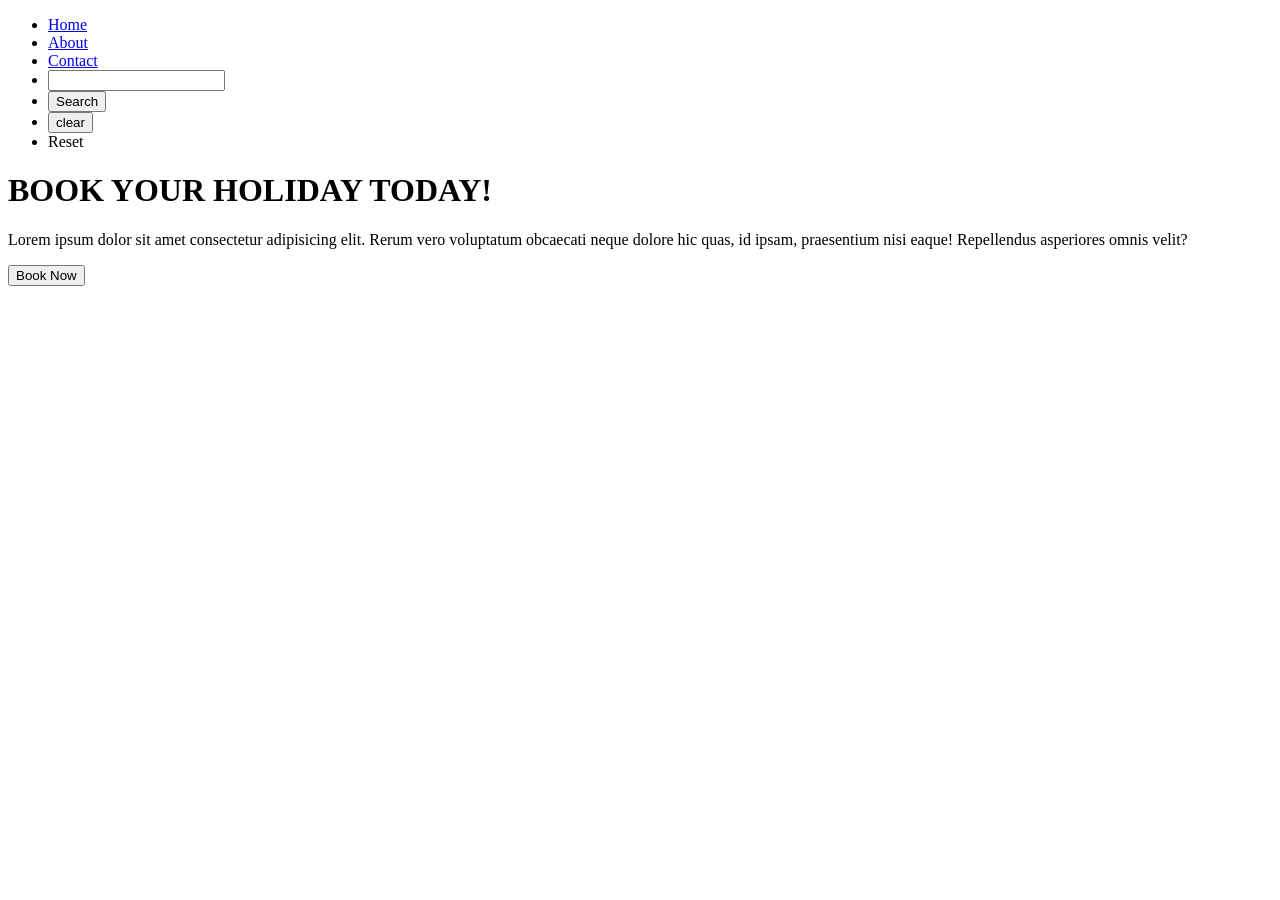
<file: index.html>
<!DOCTYPE html>
<html lang="en">

<head>
        <meta charset="UTF-8">
        <meta name="viewport" content="width=device-width, initial-scale=1.0">
        <title>Sam Travel Recommend</title>
        <link rel="stylesheet" href="travel_recommendation.css">
</head>

<body>
        <nav>
                <ul>
                        <li><a href="index.html">Home</a></li>
                        <li><a href="about.html">About</a></li>
                        <li><a href="contact.html">Contact</a></li>

                        <li><input type="search" id="searchInput" /></li>
                        <li><button id="searchHoliday">Search</button></li>
                        <li><button id="clearSearchBox">clear</button></li>
                        <li><a>Reset</a></li>
                </ul>
        </nav>

        <h1>BOOK YOUR HOLIDAY TODAY!</h1>
        <p>Lorem ipsum dolor sit amet consectetur adipisicing elit. Rerum vero voluptatum obcaecati neque dolore hic
                quas, id ipsam, praesentium nisi eaque! Repellendus asperiores omnis velit?</p>
        <p id="result"></p>
        <p id="searchResult"></p>
        <p id=""></p>
        <button id="jsTest">Book Now</button>
        <script src="./travel_recommendation.js"></script>
</body>

</html>
</file>
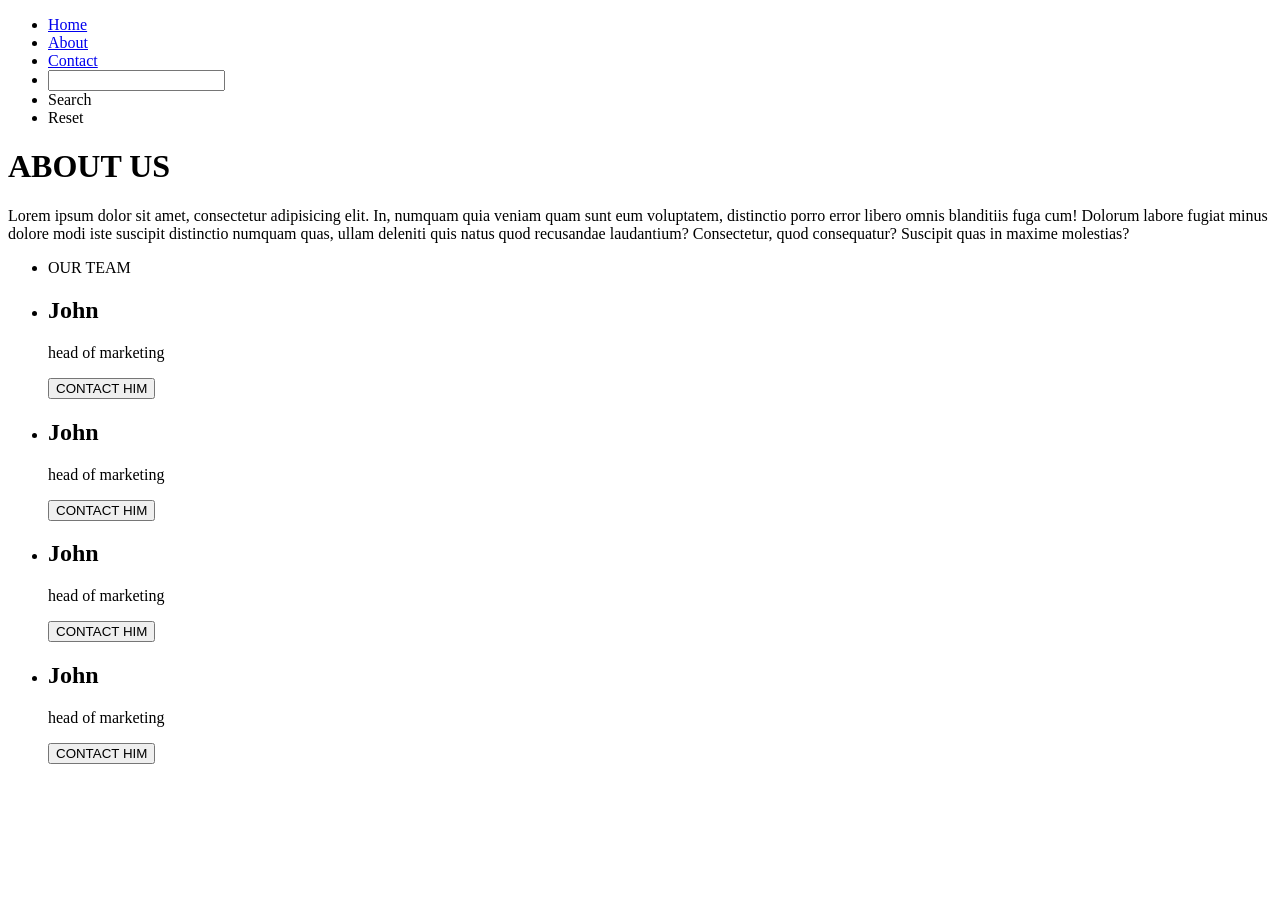
<file: about.html>
<!DOCTYPE html>
<html lang="en">
<head>
        <meta charset="UTF-8">
        <meta name="viewport" content="width=device-width, initial-scale=1.0">
        <title>Sam Travel Recommend</title>
        <link rel="stylesheet" href="travel_recommendation.css"> 
        </head>
<body>
      <nav>
        <ul>
               <li><a href="index.html">Home</a></li>
                        <li><a href="about.html">About</a></li>
                        <li><a href="contact.html">Contact</a></li>
                
                <li><input type="search"/></li>
                <li><a>Search</a></li>
                <li><a>Reset</a></li>
        </ul>
      </nav>

      <h1>ABOUT US</h1>
      <p>Lorem ipsum dolor sit amet, consectetur adipisicing elit. In, numquam quia veniam quam sunt eum voluptatem, distinctio porro error libero omnis blanditiis fuga cum! Dolorum labore fugiat minus dolore modi iste suscipit distinctio numquam quas, ullam deleniti quis natus quod recusandae laudantium? Consectetur, quod consequatur? Suscipit quas in maxime molestias?</p>
      <ul>
        <li>OUR TEAM</li>
        <li>
                <h2>John</h2>
                <p>head of marketing</p>
                <button>CONTACT HIM</button>
        </li>
        <li>
                <h2>John</h2>
                <p>head of marketing</p>
                <button>CONTACT HIM</button>
        </li>
        <li>
                <h2>John</h2>
                <p>head of marketing</p>
                <button>CONTACT HIM</button>
        </li>
        <li>
                <h2>John</h2>
                <p>head of marketing</p>
                <button>CONTACT HIM</button>
        </li>
      </ul>
</body>

</html>
</file>
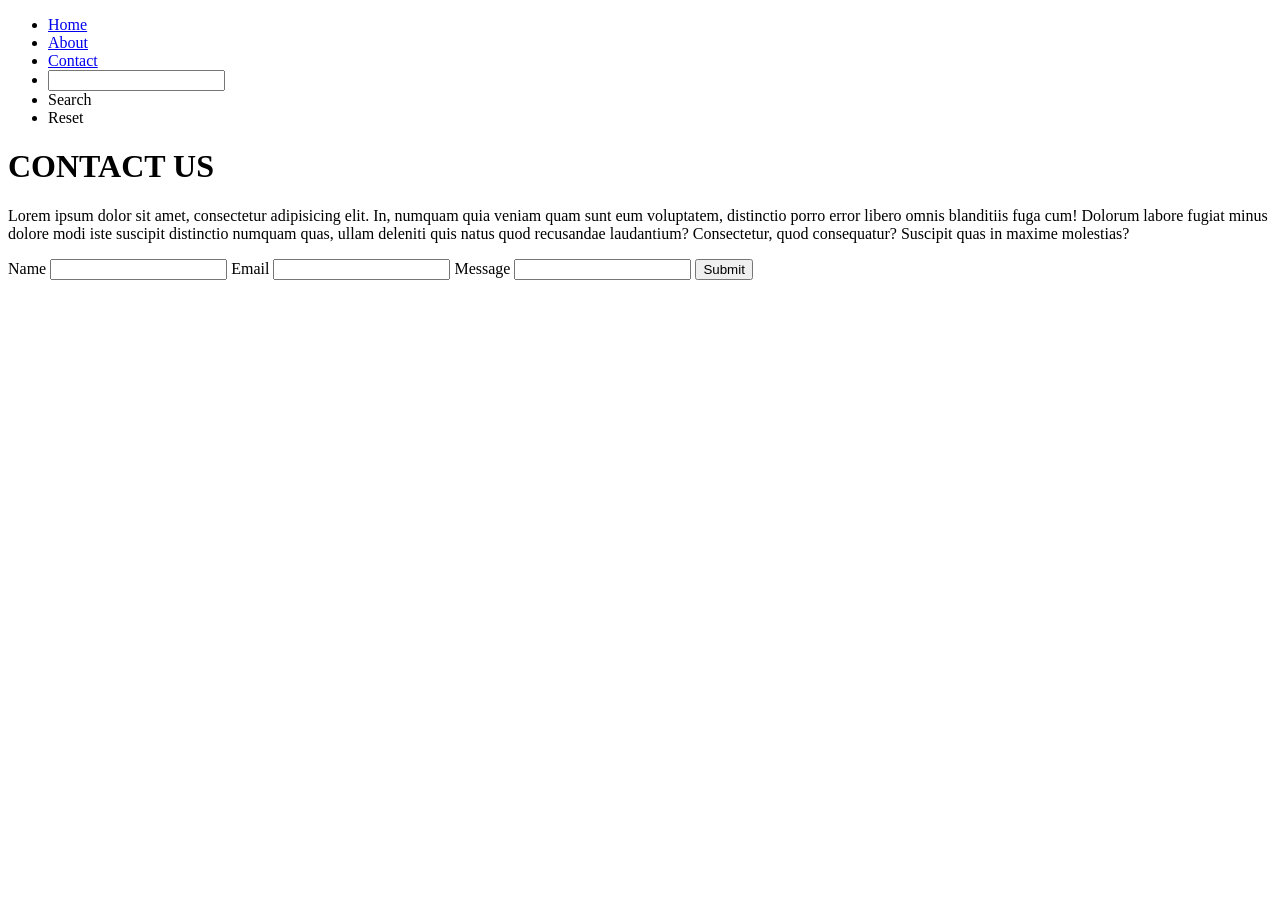
<file: contact.html>
<!DOCTYPE html>
<html lang="en">

<head>
        <meta charset="UTF-8">
        <meta name="viewport" content="width=device-width, initial-scale=1.0">
        <title>Sam Travel Recommend</title>
        <link rel="stylesheet" href="travel_recommendation.css">
</head>

<body>
        <nav>
                <ul>
                       <li><a href="index.html">Home</a></li>
                        <li><a href="about.html">About</a></li>
                        <li><a href="contact.html">Contact</a></li>

                        <li><input type="search" /></li>
                        <li><a>Search</a></li>
                        <li><a>Reset</a></li>
                </ul>
        </nav>

        <h1>CONTACT US</h1>
        <p>Lorem ipsum dolor sit amet, consectetur adipisicing elit. In, numquam quia veniam quam sunt eum voluptatem,
                distinctio porro error libero omnis blanditiis fuga cum! Dolorum labore fugiat minus dolore modi iste
                suscipit distinctio numquam quas, ullam deleniti quis natus quod recusandae laudantium? Consectetur,
                quod consequatur? Suscipit quas in maxime molestias?</p>
        <form>
                <label>Name</label>
                <input type="text"/>
                <label>Email</label>
                <input type="email"/>
                <label>Message</label>
                <input type="textarea"/>
                <button>Submit</button>
        </form>
</body>


</html>
</file>
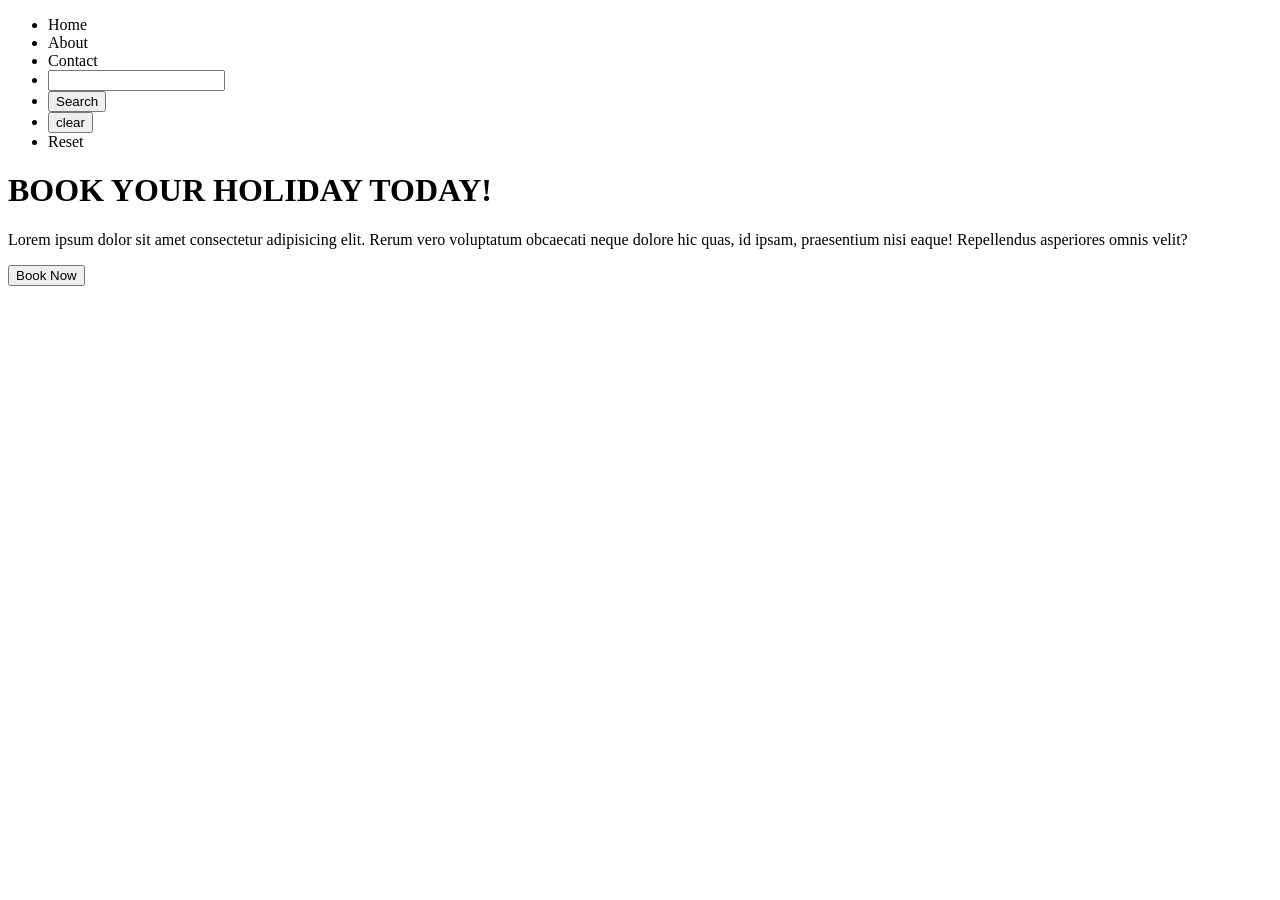
<file: travel_recommendation.html>
<!DOCTYPE html>
<html lang="en">

<head>
        <meta charset="UTF-8">
        <meta name="viewport" content="width=device-width, initial-scale=1.0">
        <title>Sam Travel Recommend</title>
        <link rel="stylesheet" href="travel_recommendation.css">
</head>

<body>
        <nav>
                <ul>
                        <li><a>Home</a></li>
                        <li><a>About</a></li>
                        <li><a>Contact</a></li>

                        <li><input type="search" id="searchInput" /></li>
                        <li><button id="searchHoliday">Search</button></li>
                        <li><button id="clearSearchBox">clear</button></li>
                        <li><a>Reset</a></li>
                </ul>
        </nav>

        <h1>BOOK YOUR HOLIDAY TODAY!</h1>
        <p>Lorem ipsum dolor sit amet consectetur adipisicing elit. Rerum vero voluptatum obcaecati neque dolore hic
                quas, id ipsam, praesentium nisi eaque! Repellendus asperiores omnis velit?</p>
        <p id="result"></p>
        <p id="searchResult"></p>
        <p id=""></p>
        <button id="jsTest">Book Now</button>
        <script src="./travel_recommendation.js"></script>
</body>

</html>
</file>
<file: travel_recommendation.css>
body {
  background-image: url("https://www.101holidays.co.uk/wp-content/uploads/2013/04/Sandals-all-inclusive-Caribbean-1-238x238.jpg");
  /* The image used */
   /* Used if the image is unavailable */
  height: 500px; /* You must set a specified height */
  background-position: center; /* Center the image */
  background-repeat: no-repeat; /* Do not repeat the image */
  background-size: cover; /* Resize the background image to cover the entire container */
}


img {
        height:100px;
        margin: auto;
}
</file>
